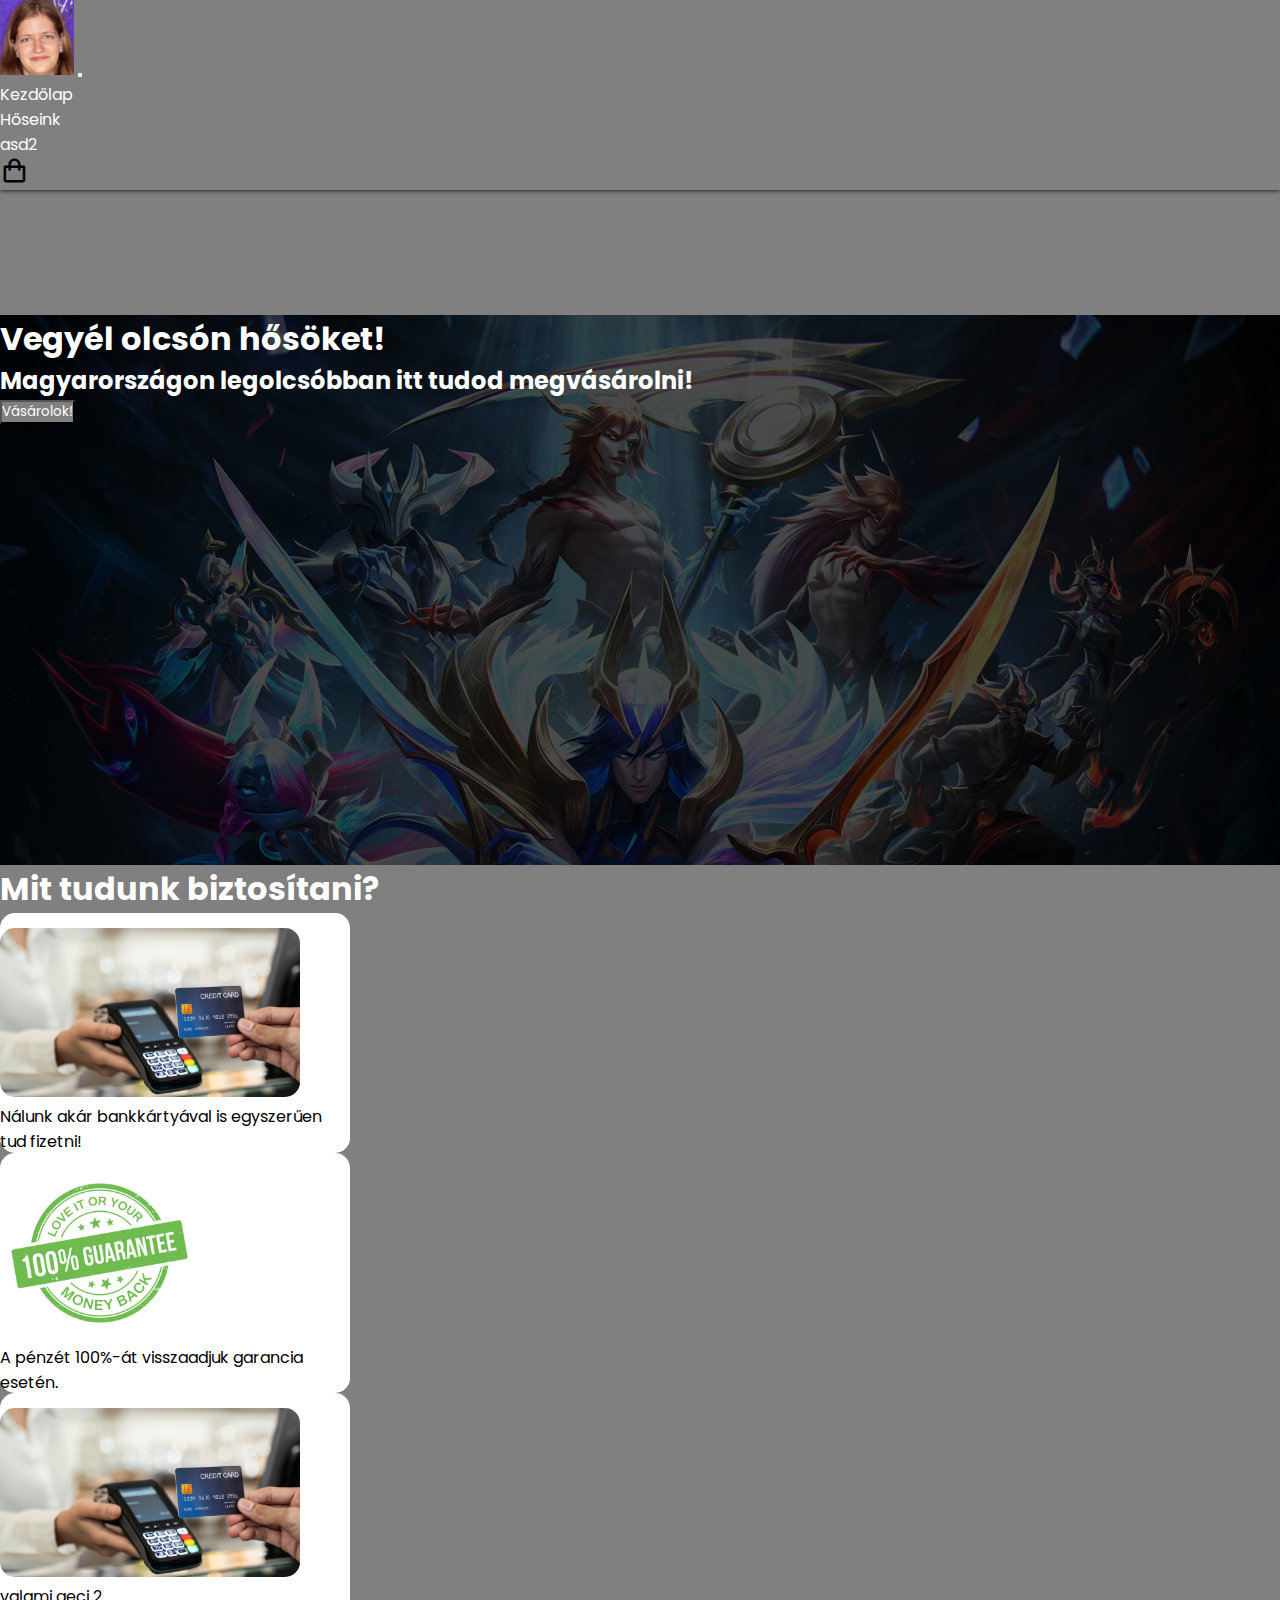
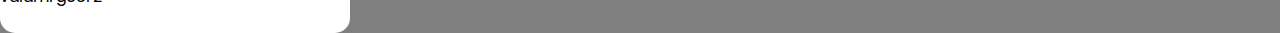
<file: weboldal/index.html>
<!DOCTYPE html>
<html lang="en">
<head>
    <meta charset="UTF-8">
    <meta http-equiv="X-UA-Compatible" content="IE=edge">
    <meta name="viewport" content="width=device-width, initial-scale=1.0">
    <title>Document</title>

    <link href='https://unpkg.com/boxicons@2.1.2/css/boxicons.min.css' rel='stylesheet'>
    <link href="https://cdn.jsdelivr.net/npm/bootstrap@5.1.3/dist/css/bootstrap.min.css" rel="stylesheet" integrity="sha384-1BmE4kWBq78iYhFldvKuhfTAU6auU8tT94WrHftjDbrCEXSU1oBoqyl2QvZ6jIW3" crossorigin="anonymous">
    <link rel="stylesheet" href="style.css">
</head>
    <body style="background-color: gray">
        <script src="https://cdn.jsdelivr.net/npm/@popperjs/core@2.10.2/dist/umd/popper.min.js" integrity="sha384-7+zCNj/IqJ95wo16oMtfsKbZ9ccEh31eOz1HGyDuCQ6wgnyJNSYdrPa03rtR1zdB" crossorigin="anonymous"></script>
        <script src="https://cdn.jsdelivr.net/npm/bootstrap@5.1.3/dist/js/bootstrap.min.js" integrity="sha384-QJHtvGhmr9XOIpI6YVutG+2QOK9T+ZnN4kzFN1RtK3zEFEIsxhlmWl5/YESvpZ13" crossorigin="anonymous"></script>

        <div class="ittvoltegycontainer">
            <nav style="background-color: gray; margin-bottom: 2px;" class="navbar navbar-expand-lg navbar-light">
                <div class="container-fluid">
                  <a class="navbar-brand" style="color: white"; href="index.html"><img style="height: 75px;" src="./images/unknown.png" alt=""></a>
                  <button class="navbar-toggler" type="button" data-bs-toggle="collapse" data-bs-target="#navbarNav" aria-controls="navbarNav" aria-expanded="false" aria-label="Toggle navigation">
                    <span class="navbar-toggler-icon"></span>
                  </button>
                  <div class="collapse navbar-collapse" id="navbarNav">
                    <ul class="navbar-nav">
                      <li class="nav-item">
                        <a class="nav-link" style="color: white;" aria-current="page" href="./index.html">Kezdőlap</a>
                      </li>
                      <li class="nav-item">
                        <a style="color: white;" class="nav-link" href="./champs.html">Hőseink</a>
                      </li>
                      <li class="nav-item">
                        <a  style="color: white;" class="nav-link" href="#">asd2</a>
                      </li>
                    </ul>
                  </div>
                  <i style="margin-right: 25px;" class='bx bx-shopping-bag' id="bevasarlokocsi"></i>
                </div>
              </nav>
        </div>
        
            <div style="background:rgb(0, 0, 0, 0.7) url(./images/background01.jpg); height: 550px; background-size: cover; background-blend-mode: darken;">
                <div class="container">
                    <div class="text-center text-light pt-5">
                        <h1 style="color: white; margin-top: 125px">Vegyél olcsón hősöket!</h1>
                        <h2 style="color: white;">Magyarországon legolcsóbban itt tudod megvásárolni!</h2>

                        <a href="./champs.html"><button type="button" style="background-color: gray; color: white;" class="btn mt-5">Vásárolok!</button></a>
                    </div>
                </div>
            </div>   
        

        
            <div style="background-color: gray; height: 550px;" class="text-center">
                <div class="container">
                    <div>
                        <h1 class="pt-5" style="color: white;">Mit tudunk biztosítani?</h1>
                    </div>

                    <div class="row d-flex justify-content-center">
                        <div style="background-color: white; height: 240px; width: 350px; border-radius: 15px;" class="col-lg-4 col-12 me-lg-5 my-3">
                            <div style="padding-top: 15px;">
                                <img src="./images/fizetes.png" style="width: 300px; border-radius: 15px;" alt=""> <br>
                                <span>Nálunk akár bankkártyával is egyszerűen tud fizetni!</span>
                            </div>
                        </div>
                        <div style="background-color: white; height: 240px; width: 350px; border-radius: 15px;" class="col-lg-4 col-12 mx-lg-5 my-3">
                            <div style="padding-top: 15px;">
                                <img src="./images/pénzvisszatérítés.jpg" style="width: 200px; border-radius: 15px" alt=""> <br>
                                <span>A pénzét 100%-át visszaadjuk garancia esetén.</span>
                            </div>
                        </div>
                        <div style="background-color: white; height: 240px; width: 350px; border-radius: 15px;" class="col-lg-4 col-12 ms-lg-5 my-3">
                            <div style="padding-top: 15px;">
                                <img src="./images/fizetes.png" style="width: 300px;border-radius: 15px" alt=""> <br>
                                <span>valami geci 2</span>
                            </div>
                        </div>
                        
                    </div>



                    
                </div>
            </div>
            
    </body>
</html>
</file>
<file: weboldal/style.css>
@import url('https://fonts.googleapis.com/css2?family=Poppins:wght@400;500;600;700&display=swap');
*{
    font-family: 'Poppins', sans-serif;
    margin: 0;
    padding: 0;
    scroll-padding-top: 2rem;
    scroll-behavior: smooth;
    box-sizing:  border-box;
    list-style: none;
    text-decoration: none;   
}

.container-fluid{
    top: 0;
    left: 0;
    width: 100%;
    align-items: center;
    box-shadow: 0 1px 4px hsl(0 4% 15% / 100%);
    justify-content: space-between;
}
#bevasarlokocsi{
    font-size: 1.8rem;
    cursor: pointer;
}
</file>
